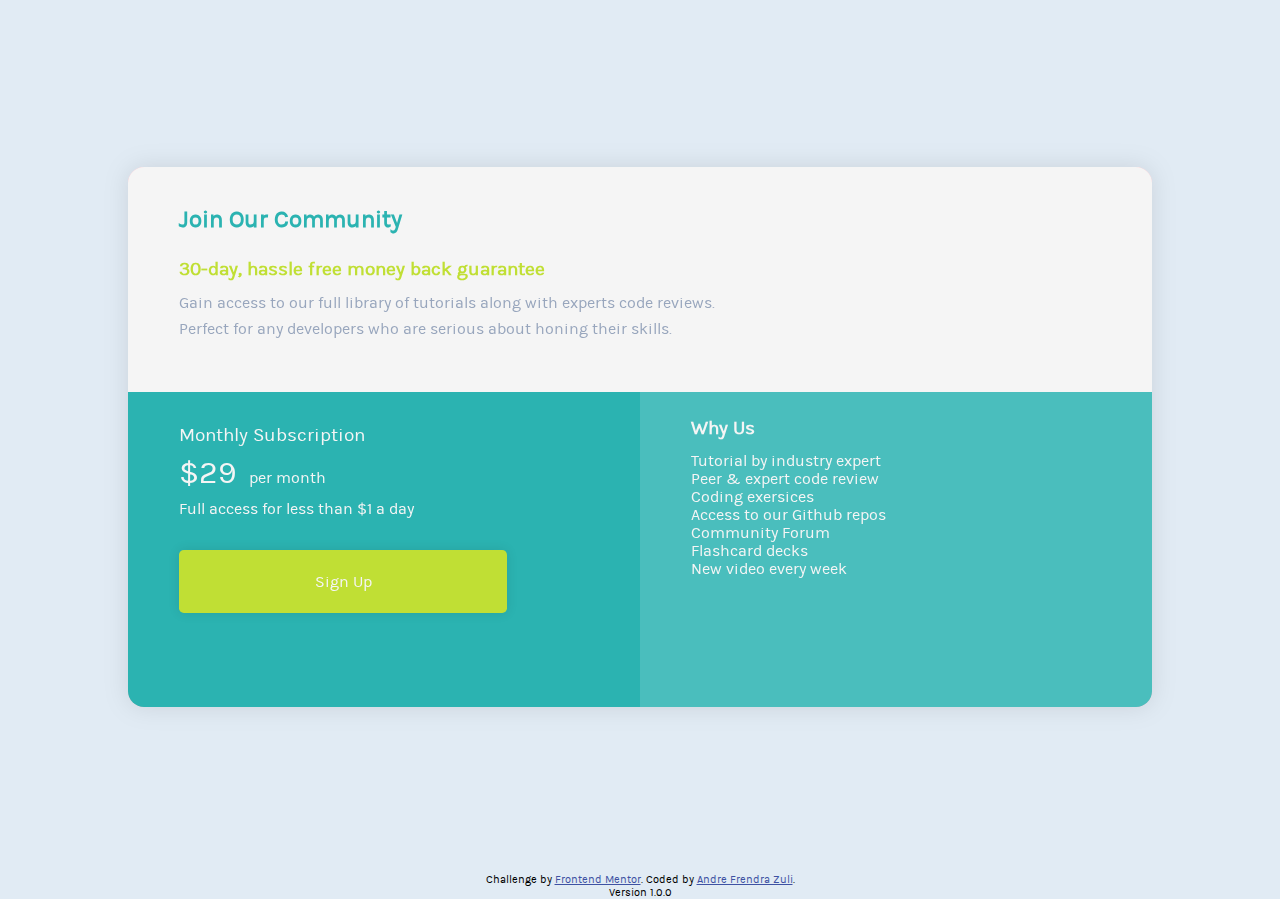
<file: index.html>
<!DOCTYPE html>
<html lang="en">
<head>
  <meta charset="UTF-8">
  <meta name="viewport" content="width=device-width, initial-scale=1.0"> <!-- displays site properly based on user's device -->

  <link rel="icon" type="image/png" sizes="32x32" href="./images/favicon-32x32.png">
  
  <title>Andre Frendra Zuli | Single Price Grid Component</title>
  <link rel="stylesheet" href="./CSS/style.css">

</head>

<body>
  
  <main>

    <div class="container">
      <div class="opening">
        <h2 class="join">Join Our Community</h2>
        <h3 class="days">30-day, hassle free money back guarantee</h3>
        <p>Gain access to our full library of tutorials along with experts code reviews.</p>
        <p>Perfect for any developers who are serious about honing their skills.</p>
      </div>
      <div class="horizontal-container">
        <div class="price">
          <h3>Monthly Subscription</h3>
          <p><span>$29</span> per month</p>
          <p>Full access for less than $1 a day</p>
          <a href=""><button type="button">Sign Up</button></a>
        </div>
        <div class="whyus">
          <h3> Why Us</h3>
          <ul>
            <li>Tutorial by industry expert</li>
            <li>Peer & expert code review</li>
            <li>Coding exersices</li>
            <li>Access to our Github repos</li>
            <li>Community Forum</li>
            <li>Flashcard decks</li>
            <li>New video every week</li>
        </ul>
        </div>
      </div>
    </div>
    
  </main>



  <footer>
    <p class="attribution">
      Challenge by <a href="https://www.frontendmentor.io?ref=challenge" target="_blank">Frontend Mentor</a>. 
      Coded by <a href="#">Andre Frendra Zuli</a>.
      <br>
      Version 1.0.0
    </p>
  </footer>
</body>
</html>
</file>
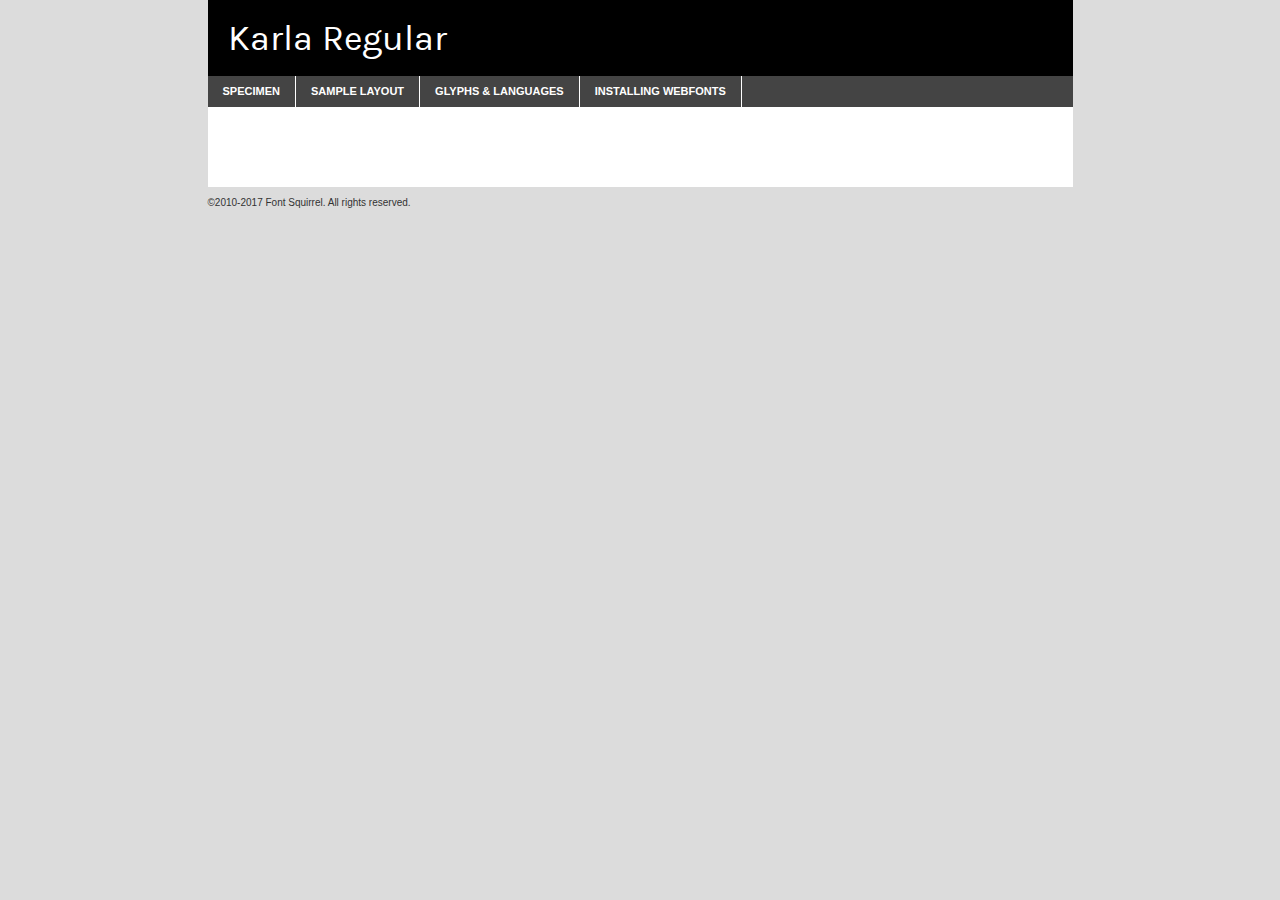
<file: font/karla-variablefont_wght-demo.html>
<!DOCTYPE html PUBLIC "-//W3C//DTD XHTML 1.0 Transitional//EN"
	"http://www.w3.org/TR/xhtml1/DTD/xhtml1-transitional.dtd">

<html xmlns="http://www.w3.org/1999/xhtml" xml:lang="en" lang="en">
<head>
	<meta http-equiv="Content-Type" content="text/html; charset=utf-8" />
	<script src="http://ajax.googleapis.com/ajax/libs/jquery/1.7.2/jquery.min.js" type="text/javascript" charset="utf-8"></script>
	<script type="text/javascript">
	(function($){$.fn.easyTabs=function(option){var param=jQuery.extend({fadeSpeed:"fast",defaultContent:1,activeClass:'active'},option);$(this).each(function(){var thisId="#"+this.id;if(param.defaultContent==''){param.defaultContent=1;}
	if(typeof param.defaultContent=="number")
	{var defaultTab=$(thisId+" .tabs li:eq("+(param.defaultContent-1)+") a").attr('href').substr(1);}else{var defaultTab=param.defaultContent;}
	$(thisId+" .tabs li a").each(function(){var tabToHide=$(this).attr('href').substr(1);$("#"+tabToHide).addClass('easytabs-tab-content');});hideAll();changeContent(defaultTab);function hideAll(){$(thisId+" .easytabs-tab-content").hide();}
	function changeContent(tabId){hideAll();$(thisId+" .tabs li").removeClass(param.activeClass);$(thisId+" .tabs li a[href=#"+tabId+"]").closest('li').addClass(param.activeClass);if(param.fadeSpeed!="none")
	{$(thisId+" #"+tabId).fadeIn(param.fadeSpeed);}else{$(thisId+" #"+tabId).show();}}
	$(thisId+" .tabs li").click(function(){var tabId=$(this).find('a').attr('href').substr(1);changeContent(tabId);return false;});});}})(jQuery);
	</script>
	<link rel="stylesheet" href="specimen_files/specimen_stylesheet.css" type="text/css" charset="utf-8" />
	<link rel="stylesheet" href="stylesheet.css" type="text/css" charset="utf-8" />

	<style type="text/css">
					body{
				font-family: 'karlaregular';
							}
		</style>

	<title>Karla Regular Specimen</title>
	
	
	<script type="text/javascript" charset="utf-8">
		$(document).ready(function() {
			$('#container').easyTabs({defaultContent:1});
		});
	</script>
</head>

<body>
<div id="container">
	<div id="header">
		Karla Regular	</div>
	<ul class="tabs">
		<li><a href="#specimen">Specimen</a></li>
		<li><a href="#layout">Sample Layout</a></li>
				<li><a href="#glyphs">Glyphs &amp; Languages</a></li>
		<li><a href="#installing">Installing Webfonts</a></li>
		
	</ul>
	
	<div id="main_content">

		
			<div id="specimen">
		
				<div class="section">
					<div class="grid12 firstcol">
						<div class="huge">AaBb</div>
					</div>
				</div>
		
				<div class="section">
					<div class="glyph_range">A&#x200B;B&#x200b;C&#x200b;D&#x200b;E&#x200b;F&#x200b;G&#x200b;H&#x200b;I&#x200b;J&#x200b;K&#x200b;L&#x200b;M&#x200b;N&#x200b;O&#x200b;P&#x200b;Q&#x200b;R&#x200b;S&#x200b;T&#x200b;U&#x200b;V&#x200b;W&#x200b;X&#x200b;Y&#x200b;Z&#x200b;a&#x200b;b&#x200b;c&#x200b;d&#x200b;e&#x200b;f&#x200b;g&#x200b;h&#x200b;i&#x200b;j&#x200b;k&#x200b;l&#x200b;m&#x200b;n&#x200b;o&#x200b;p&#x200b;q&#x200b;r&#x200b;s&#x200b;t&#x200b;u&#x200b;v&#x200b;w&#x200b;x&#x200b;y&#x200b;z&#x200b;1&#x200b;2&#x200b;3&#x200b;4&#x200b;5&#x200b;6&#x200b;7&#x200b;8&#x200b;9&#x200b;0&#x200b;&amp;&#x200b;.&#x200b;,&#x200b;?&#x200b;!&#x200b;&#64;&#x200b;(&#x200b;)&#x200b;#&#x200b;$&#x200b;%&#x200b;*&#x200b;+&#x200b;-&#x200b;=&#x200b;:&#x200b;;</div>
				</div>
				<div class="section">
					<div class="grid12 firstcol">
						<table class="sample_table">
							<tr><td>10</td><td class="size10">abcdefghijklmnopqrstuvwxyzABCDEFGHIJKLMNOPQRSTUVWXYZ0123456789abcdefghijklmnopqrstuvwxyzABCDEFGHIJKLMNOPQRSTUVWXYZ0123456789abcdefghijklmnopqrstuvwxyzABCDEFGHIJKLMNOPQRSTUVWXYZ</td></tr>
							<tr><td>11</td><td class="size11">abcdefghijklmnopqrstuvwxyzABCDEFGHIJKLMNOPQRSTUVWXYZ0123456789abcdefghijklmnopqrstuvwxyzABCDEFGHIJKLMNOPQRSTUVWXYZ0123456789abcdefghijklmnopqrstuvwxyzABCDEFGHIJKLMNOPQRSTUVWXYZ</td></tr>
							<tr><td>12</td><td class="size12">abcdefghijklmnopqrstuvwxyzABCDEFGHIJKLMNOPQRSTUVWXYZ0123456789abcdefghijklmnopqrstuvwxyzABCDEFGHIJKLMNOPQRSTUVWXYZ0123456789abcdefghijklmnopqrstuvwxyzABCDEFGHIJKLMNOPQRSTUVWXYZ</td></tr>
							<tr><td>13</td><td class="size13">abcdefghijklmnopqrstuvwxyzABCDEFGHIJKLMNOPQRSTUVWXYZ0123456789abcdefghijklmnopqrstuvwxyzABCDEFGHIJKLMNOPQRSTUVWXYZ0123456789abcdefghijklmnopqrstuvwxyzABCDEFGHIJKLMNOPQRSTUVWXYZ</td></tr>
							<tr><td>14</td><td class="size14">abcdefghijklmnopqrstuvwxyzABCDEFGHIJKLMNOPQRSTUVWXYZ0123456789abcdefghijklmnopqrstuvwxyzABCDEFGHIJKLMNOPQRSTUVWXYZ0123456789abcdefghijklmnopqrstuvwxyzABCDEFGHIJKLMNOPQRSTUVWXYZ</td></tr>
							<tr><td>16</td><td class="size16">abcdefghijklmnopqrstuvwxyzABCDEFGHIJKLMNOPQRSTUVWXYZ0123456789abcdefghijklmnopqrstuvwxyzABCDEFGHIJKLMNOPQRSTUVWXYZ</td></tr>
							<tr><td>18</td><td class="size18">abcdefghijklmnopqrstuvwxyzABCDEFGHIJKLMNOPQRSTUVWXYZ0123456789abcdefghijklmnopqrstuvwxyzABCDEFGHIJKLMNOPQRSTUVWXYZ</td></tr>
							<tr><td>20</td><td class="size20">abcdefghijklmnopqrstuvwxyzABCDEFGHIJKLMNOPQRSTUVWXYZ0123456789abcdefghijklmnopqrstuvwxyzABCDEFGHIJKLMNOPQRSTUVWXYZ</td></tr>
							<tr><td>24</td><td class="size24">abcdefghijklmnopqrstuvwxyzABCDEFGHIJKLMNOPQRSTUVWXYZ0123456789abcdefghijklmnopqrstuvwxyzABCDEFGHIJKLMNOPQRSTUVWXYZ</td></tr>
							<tr><td>30</td><td class="size30">abcdefghijklmnopqrstuvwxyzABCDEFGHIJKLMNOPQRSTUVWXYZ0123456789abcdefghijklmnopqrstuvwxyzABCDEFGHIJKLMNOPQRSTUVWXYZ</td></tr>
							<tr><td>36</td><td class="size36">abcdefghijklmnopqrstuvwxyzABCDEFGHIJKLMNOPQRSTUVWXYZ0123456789abcdefghijklmnopqrstuvwxyzABCDEFGHIJKLMNOPQRSTUVWXYZ</td></tr>
							<tr><td>48</td><td class="size48">abcdefghijklmnopqrstuvwxyzABCDEFGHIJKLMNOPQRSTUVWXYZ0123456789abcdefghijklmnopqrstuvwxyzABCDEFGHIJKLMNOPQRSTUVWXYZ</td></tr>
							<tr><td>60</td><td class="size60">abcdefghijklmnopqrstuvwxyzABCDEFGHIJKLMNOPQRSTUVWXYZ0123456789abcdefghijklmnopqrstuvwxyzABCDEFGHIJKLMNOPQRSTUVWXYZ</td></tr>
							<tr><td>72</td><td class="size72">abcdefghijklmnopqrstuvwxyzABCDEFGHIJKLMNOPQRSTUVWXYZ0123456789abcdefghijklmnopqrstuvwxyzABCDEFGHIJKLMNOPQRSTUVWXYZ</td></tr>
							<tr><td>90</td><td class="size90">abcdefghijklmnopqrstuvwxyzABCDEFGHIJKLMNOPQRSTUVWXYZ0123456789abcdefghijklmnopqrstuvwxyzABCDEFGHIJKLMNOPQRSTUVWXYZ</td></tr>
						</table>
				
					</div>
			
				</div>
		
		
		
								<div class="section" id="bodycomparison">


										<div id="xheight">
				<div class="fontbody">&#x25FC;&#x25FC;&#x25FC;&#x25FC;&#x25FC;&#x25FC;&#x25FC;&#x25FC;&#x25FC;&#x25FC;&#x25FC;&#x25FC;&#x25FC;&#x25FC;&#x25FC;&#x25FC;&#x25FC;&#x25FC;&#x25FC;&#x25FC;&#x25FC;&#x25FC;&#x25FC;&#x25FC;&#x25FC;&#x25FC;&#x25FC;&#x25FC;&#x25FC;&#x25FC;&#x25FC;&#x25FC;&#x25FC;&#x25FC;&#x25FC;&#x25FC;&#x25FC;&#x25FC;&#x25FC;&#x25FC;&#x25FC;&#x25FC;&#x25FC;&#x25FC;&#x25FC;&#x25FC;&#x25FC;&#x25FC;&#x25FC;&#x25FC;&#x25FC;&#x25FC;&#x25FC;&#x25FC;&#x25FC;&#x25FC;&#x25FC;&#x25FC;&#x25FC;&#x25FC;&#x25FC;&#x25FC;&#x25FC;&#x25FC;&#x25FC;&#x25FC;&#x25FC;&#x25FC;&#x25FC;&#x25FC;&#x25FC;&#x25FC;&#x25FC;&#x25FC;&#x25FC;&#x25FC;&#x25FC;&#x25FC;&#x25FC;&#x25FC;&#x25FC;&#x25FC;&#x25FC;&#x25FC;&#x25FC;&#x25FC;&#x25FC;&#x25FC;&#x25FC;&#x25FC;&#x25FC;&#x25FC;&#x25FC;&#x25FC;&#x25FC;&#x25FC;&#x25FC;&#x25FC;&#x25FC;body</div><div class="arialbody">body</div><div class="verdanabody">body</div><div class="georgiabody">body</div></div>
										<div class="fontbody" style="z-index:1">
											body<span>Karla Regular</span>
										</div>
										<div class="arialbody" style="z-index:1">
											body<span>Arial</span>
										</div>
										<div class="verdanabody" style="z-index:1">
											body<span>Verdana</span>
										</div>
										<div class="georgiabody" style="z-index:1">
											body<span>Georgia</span>
										</div>



								</div>
		
		
				<div class="section psample psample_row1" id="">
					
					<div class="grid2 firstcol">
						<p class="size10"><span>10.</span>Aenean lacinia bibendum nulla sed consectetur. Fusce dapibus, tellus ac cursus commodo, tortor mauris condimentum nibh, ut fermentum massa justo sit amet risus. Nullam id dolor id nibh ultricies vehicula ut id elit. Cum sociis natoque penatibus et magnis dis parturient montes, nascetur ridiculus mus. Nulla vitae elit libero, a pharetra augue.</p>
			
					</div>
					<div class="grid3">
						<p class="size11"><span>11.</span>Aenean lacinia bibendum nulla sed consectetur. Fusce dapibus, tellus ac cursus commodo, tortor mauris condimentum nibh, ut fermentum massa justo sit amet risus. Nullam id dolor id nibh ultricies vehicula ut id elit. Cum sociis natoque penatibus et magnis dis parturient montes, nascetur ridiculus mus. Nulla vitae elit libero, a pharetra augue.</p>
			
					</div>
					<div class="grid3">
						<p class="size12"><span>12.</span>Aenean lacinia bibendum nulla sed consectetur. Fusce dapibus, tellus ac cursus commodo, tortor mauris condimentum nibh, ut fermentum massa justo sit amet risus. Nullam id dolor id nibh ultricies vehicula ut id elit. Cum sociis natoque penatibus et magnis dis parturient montes, nascetur ridiculus mus. Nulla vitae elit libero, a pharetra augue.</p>
			
					</div>
					<div class="grid4">
						<p class="size13"><span>13.</span>Aenean lacinia bibendum nulla sed consectetur. Fusce dapibus, tellus ac cursus commodo, tortor mauris condimentum nibh, ut fermentum massa justo sit amet risus. Nullam id dolor id nibh ultricies vehicula ut id elit. Cum sociis natoque penatibus et magnis dis parturient montes, nascetur ridiculus mus. Nulla vitae elit libero, a pharetra augue.</p>
			
					</div>
					<div class="white_blend"></div>
					
				</div>
				<div class="section psample psample_row2" id="">
					<div class="grid3 firstcol">
						<p class="size14"><span>14.</span>Aenean lacinia bibendum nulla sed consectetur. Fusce dapibus, tellus ac cursus commodo, tortor mauris condimentum nibh, ut fermentum massa justo sit amet risus. Nullam id dolor id nibh ultricies vehicula ut id elit. Cum sociis natoque penatibus et magnis dis parturient montes, nascetur ridiculus mus. Nulla vitae elit libero, a pharetra augue.</p>
			
					</div>
					<div class="grid4">
						<p class="size16"><span>16.</span>Aenean lacinia bibendum nulla sed consectetur. Fusce dapibus, tellus ac cursus commodo, tortor mauris condimentum nibh, ut fermentum massa justo sit amet risus. Nullam id dolor id nibh ultricies vehicula ut id elit. Cum sociis natoque penatibus et magnis dis parturient montes, nascetur ridiculus mus. Nulla vitae elit libero, a pharetra augue.</p>
			
					</div>
					<div class="grid5">
						<p class="size18"><span>18.</span>Aenean lacinia bibendum nulla sed consectetur. Fusce dapibus, tellus ac cursus commodo, tortor mauris condimentum nibh, ut fermentum massa justo sit amet risus. Nullam id dolor id nibh ultricies vehicula ut id elit. Cum sociis natoque penatibus et magnis dis parturient montes, nascetur ridiculus mus. Nulla vitae elit libero, a pharetra augue.</p>
			
					</div>

					<div class="white_blend"></div>

				</div>
				
				<div class="section psample psample_row3" id="">
					<div class="grid5 firstcol">
						<p class="size20"><span>20.</span>Aenean lacinia bibendum nulla sed consectetur. Fusce dapibus, tellus ac cursus commodo, tortor mauris condimentum nibh, ut fermentum massa justo sit amet risus. Nullam id dolor id nibh ultricies vehicula ut id elit. Cum sociis natoque penatibus et magnis dis parturient montes, nascetur ridiculus mus. Nulla vitae elit libero, a pharetra augue.</p>
					</div>
					<div class="grid7">
						<p class="size24"><span>24.</span>Aenean lacinia bibendum nulla sed consectetur. Fusce dapibus, tellus ac cursus commodo, tortor mauris condimentum nibh, ut fermentum massa justo sit amet risus. Nullam id dolor id nibh ultricies vehicula ut id elit. Cum sociis natoque penatibus et magnis dis parturient montes, nascetur ridiculus mus. Nulla vitae elit libero, a pharetra augue.</p>
					</div>
					
					<div class="white_blend"></div>
					
				</div>
				
				<div class="section psample psample_row4" id="">
					<div class="grid12 firstcol">
						<p class="size30"><span>30.</span>Aenean lacinia bibendum nulla sed consectetur. Fusce dapibus, tellus ac cursus commodo, tortor mauris condimentum nibh, ut fermentum massa justo sit amet risus. Nullam id dolor id nibh ultricies vehicula ut id elit. Cum sociis natoque penatibus et magnis dis parturient montes, nascetur ridiculus mus. Nulla vitae elit libero, a pharetra augue.</p>
					</div>
					<div class="white_blend"></div>
					
				</div>
				
				
				
				<div class="section psample psample_row1 fullreverse">
					<div class="grid2 firstcol">
						<p class="size10"><span>10.</span>Aenean lacinia bibendum nulla sed consectetur. Fusce dapibus, tellus ac cursus commodo, tortor mauris condimentum nibh, ut fermentum massa justo sit amet risus. Nullam id dolor id nibh ultricies vehicula ut id elit. Cum sociis natoque penatibus et magnis dis parturient montes, nascetur ridiculus mus. Nulla vitae elit libero, a pharetra augue.</p>
			
					</div>
					<div class="grid3">
						<p class="size11"><span>11.</span>Aenean lacinia bibendum nulla sed consectetur. Fusce dapibus, tellus ac cursus commodo, tortor mauris condimentum nibh, ut fermentum massa justo sit amet risus. Nullam id dolor id nibh ultricies vehicula ut id elit. Cum sociis natoque penatibus et magnis dis parturient montes, nascetur ridiculus mus. Nulla vitae elit libero, a pharetra augue.</p>
			
					</div>
					<div class="grid3">
						<p class="size12"><span>12.</span>Aenean lacinia bibendum nulla sed consectetur. Fusce dapibus, tellus ac cursus commodo, tortor mauris condimentum nibh, ut fermentum massa justo sit amet risus. Nullam id dolor id nibh ultricies vehicula ut id elit. Cum sociis natoque penatibus et magnis dis parturient montes, nascetur ridiculus mus. Nulla vitae elit libero, a pharetra augue.</p>
			
					</div>
					<div class="grid4">
						<p class="size13"><span>13.</span>Aenean lacinia bibendum nulla sed consectetur. Fusce dapibus, tellus ac cursus commodo, tortor mauris condimentum nibh, ut fermentum massa justo sit amet risus. Nullam id dolor id nibh ultricies vehicula ut id elit. Cum sociis natoque penatibus et magnis dis parturient montes, nascetur ridiculus mus. Nulla vitae elit libero, a pharetra augue.</p>
			
					</div>
					<div class="black_blend"></div>
					
				</div>
				
				<div class="section psample psample_row2 fullreverse">
					<div class="grid3 firstcol">
						<p class="size14"><span>14.</span>Aenean lacinia bibendum nulla sed consectetur. Fusce dapibus, tellus ac cursus commodo, tortor mauris condimentum nibh, ut fermentum massa justo sit amet risus. Nullam id dolor id nibh ultricies vehicula ut id elit. Cum sociis natoque penatibus et magnis dis parturient montes, nascetur ridiculus mus. Nulla vitae elit libero, a pharetra augue.</p>
			
					</div>
					<div class="grid4">
						<p class="size16"><span>16.</span>Aenean lacinia bibendum nulla sed consectetur. Fusce dapibus, tellus ac cursus commodo, tortor mauris condimentum nibh, ut fermentum massa justo sit amet risus. Nullam id dolor id nibh ultricies vehicula ut id elit. Cum sociis natoque penatibus et magnis dis parturient montes, nascetur ridiculus mus. Nulla vitae elit libero, a pharetra augue.</p>
			
					</div>
					<div class="grid5">
						<p class="size18"><span>18.</span>Aenean lacinia bibendum nulla sed consectetur. Fusce dapibus, tellus ac cursus commodo, tortor mauris condimentum nibh, ut fermentum massa justo sit amet risus. Nullam id dolor id nibh ultricies vehicula ut id elit. Cum sociis natoque penatibus et magnis dis parturient montes, nascetur ridiculus mus. Nulla vitae elit libero, a pharetra augue.</p>
			
					</div>
					<div class="black_blend"></div>

				</div>
				
				<div class="section psample fullreverse psample_row3" id="">
					<div class="grid5 firstcol">
						<p class="size20"><span>20.</span>Aenean lacinia bibendum nulla sed consectetur. Fusce dapibus, tellus ac cursus commodo, tortor mauris condimentum nibh, ut fermentum massa justo sit amet risus. Nullam id dolor id nibh ultricies vehicula ut id elit. Cum sociis natoque penatibus et magnis dis parturient montes, nascetur ridiculus mus. Nulla vitae elit libero, a pharetra augue.</p>
					</div>
					<div class="grid7">
						<p class="size24"><span>24.</span>Aenean lacinia bibendum nulla sed consectetur. Fusce dapibus, tellus ac cursus commodo, tortor mauris condimentum nibh, ut fermentum massa justo sit amet risus. Nullam id dolor id nibh ultricies vehicula ut id elit. Cum sociis natoque penatibus et magnis dis parturient montes, nascetur ridiculus mus. Nulla vitae elit libero, a pharetra augue.</p>
					</div>
					
					<div class="black_blend"></div>
					
				</div>
				
				<div class="section psample fullreverse psample_row4" id="" style="border-bottom: 20px #000 solid;">
					<div class="grid12 firstcol">
						<p class="size30"><span>30.</span>Aenean lacinia bibendum nulla sed consectetur. Fusce dapibus, tellus ac cursus commodo, tortor mauris condimentum nibh, ut fermentum massa justo sit amet risus. Nullam id dolor id nibh ultricies vehicula ut id elit. Cum sociis natoque penatibus et magnis dis parturient montes, nascetur ridiculus mus. Nulla vitae elit libero, a pharetra augue.</p>
					</div>
					<div class="black_blend"></div>
					
				</div>
				
				
				
				
			</div>
			
			<div id="layout">
				
				<div class="section">
					
					<div class="grid12 firstcol">
						<h1>Lorem Ipsum Dolor</h1>
						<h2>Etiam porta sem malesuada magna mollis euismod</h2>
						
						<p class="byline">By <a href="#link">Aenean Lacinia</a></p>
					</div>
				</div>
				<div class="section">
					<div class="grid8 firstcol">
						<p class="large">Donec sed odio dui. Morbi leo risus, porta ac consectetur ac, vestibulum at eros. Fusce dapibus, tellus ac cursus commodo, tortor mauris condimentum nibh, ut fermentum massa justo sit amet risus. </p>

						
						<h3>Pellentesque ornare sem</h3>

						<p>Maecenas sed diam eget risus varius blandit sit amet non magna. Maecenas faucibus mollis interdum. Donec ullamcorper nulla non metus auctor fringilla. Nullam id dolor id nibh ultricies vehicula ut id elit. Nullam id dolor id nibh ultricies vehicula ut id elit. </p>

						<p>Aenean eu leo quam. Pellentesque ornare sem lacinia quam venenatis vestibulum. Lorem ipsum dolor sit amet, consectetur adipiscing elit. Cum sociis natoque penatibus et magnis dis parturient montes, nascetur ridiculus mus. </p>

						<p>Nulla vitae elit libero, a pharetra augue. Praesent commodo cursus magna, vel scelerisque nisl consectetur et. Aenean lacinia bibendum nulla sed consectetur. </p>

						<p>Nullam quis risus eget urna mollis ornare vel eu leo. Nullam quis risus eget urna mollis ornare vel eu leo. Maecenas sed diam eget risus varius blandit sit amet non magna. Donec ullamcorper nulla non metus auctor fringilla. </p>

						<h3>Cras mattis consectetur</h3>

						<p>Aenean eu leo quam. Pellentesque ornare sem lacinia quam venenatis vestibulum. Aenean lacinia bibendum nulla sed consectetur. Integer posuere erat a ante venenatis dapibus posuere velit aliquet. Cras mattis consectetur purus sit amet fermentum. </p>

						<p>Nullam id dolor id nibh ultricies vehicula ut id elit. Nullam quis risus eget urna mollis ornare vel eu leo. Cras mattis consectetur purus sit amet fermentum.</p>
					</div>
					
					<div class="grid4 sidebar">
						
						<div class="box reverse">
							<p class="last">Nullam quis risus eget urna mollis ornare vel eu leo. Donec ullamcorper nulla non metus auctor fringilla. Cras mattis consectetur purus sit amet fermentum. Sed posuere consectetur est at lobortis. Lorem ipsum dolor sit amet, consectetur adipiscing elit. </p>
						</div>
						
						<p class="caption">Maecenas sed diam eget risus varius.</p>

						<p>Vestibulum id ligula porta felis euismod semper. Integer posuere erat a ante venenatis dapibus posuere velit aliquet. Vestibulum id ligula porta felis euismod semper. Sed posuere consectetur est at lobortis. Maecenas sed diam eget risus varius blandit sit amet non magna. Fusce dapibus, tellus ac cursus commodo, tortor mauris condimentum nibh, ut fermentum massa justo sit amet risus. </p>

					

						<p>Duis mollis, est non commodo luctus, nisi erat porttitor ligula, eget lacinia odio sem nec elit. Aenean lacinia bibendum nulla sed consectetur. Vivamus sagittis lacus vel augue laoreet rutrum faucibus dolor auctor. Aenean lacinia bibendum nulla sed consectetur. Nullam quis risus eget urna mollis ornare vel eu leo. </p>

						<p>Praesent commodo cursus magna, vel scelerisque nisl consectetur et. Donec ullamcorper nulla non metus auctor fringilla. Maecenas faucibus mollis interdum. Fusce dapibus, tellus ac cursus commodo, tortor mauris condimentum nibh, ut fermentum massa justo sit amet risus. </p>

					</div>
				</div>
				
			</div>


			



		<div id="glyphs">
			<div class="section">
				<div class="grid12 firstcol">
			
				<h1>Language Support</h1>
				<p>The subset of Karla Regular in this kit supports the following languages:<br />
			
					Albanian, Basque, Breton, Chamorro, Danish, Dutch, English, Faroese, Finnish, French, Frisian, Galician, German, Icelandic, Italian, Malagasy, Norwegian, Portuguese, Spanish, Alsatian, Aragonese, Arapaho, Arrernte, Asturian, Aymara, Bislama, Cebuano, Corsican, Fijian, French_creole, Genoese, Gilbertese, Greenlandic, Haitian_creole, Hiligaynon, Hmong, Hopi, Ibanag, Iloko_ilokano, Indonesian, Interglossa_glosa, Interlingua, Irish_gaelic, Jerriais, Lojban, Lombard, Luxembourgeois, Manx, Mohawk, Norfolk_pitcairnese, Occitan, Oromo, Pangasinan, Papiamento, Piedmontese, Potawatomi, Rhaeto-romance, Romansh, Rotokas, Sami_lule, Samoan, Sardinian, Scots_gaelic, Seychelles_creole, Shona, Sicilian, Somali, Southern_ndebele, Swahili, Swati_swazi, Tagalog_filipino_pilipino, Tetum, Tok_pisin, Uyghur_latinized, Volapuk, Walloon, Warlpiri, Xhosa, Yapese, Zulu, Latinbasic, Ubasic, Demo				</p>
				<h1>Glyph Chart</h1>
				<p>The subset of Karla Regular in this kit includes all the glyphs listed below. Unicode entities are included above each glyph to help you insert individual characters into your layout.</p>
				<div id="glyph_chart">
			
																				 <div><p>&amp;#13;</p>&#13;</div>
																				 <div><p>&amp;#32;</p>&#32;</div>
																				 <div><p>&amp;#33;</p>&#33;</div>
																				 <div><p>&amp;#34;</p>&#34;</div>
																				 <div><p>&amp;#35;</p>&#35;</div>
																				 <div><p>&amp;#36;</p>&#36;</div>
																				 <div><p>&amp;#37;</p>&#37;</div>
																				 <div><p>&amp;#38;</p>&#38;</div>
																				 <div><p>&amp;#39;</p>&#39;</div>
																				 <div><p>&amp;#40;</p>&#40;</div>
																				 <div><p>&amp;#41;</p>&#41;</div>
																				 <div><p>&amp;#42;</p>&#42;</div>
																				 <div><p>&amp;#43;</p>&#43;</div>
																				 <div><p>&amp;#44;</p>&#44;</div>
																				 <div><p>&amp;#45;</p>&#45;</div>
																				 <div><p>&amp;#46;</p>&#46;</div>
																				 <div><p>&amp;#47;</p>&#47;</div>
																				 <div><p>&amp;#48;</p>&#48;</div>
																				 <div><p>&amp;#49;</p>&#49;</div>
																				 <div><p>&amp;#50;</p>&#50;</div>
																				 <div><p>&amp;#51;</p>&#51;</div>
																				 <div><p>&amp;#52;</p>&#52;</div>
																				 <div><p>&amp;#53;</p>&#53;</div>
																				 <div><p>&amp;#54;</p>&#54;</div>
																				 <div><p>&amp;#55;</p>&#55;</div>
																				 <div><p>&amp;#56;</p>&#56;</div>
																				 <div><p>&amp;#57;</p>&#57;</div>
																				 <div><p>&amp;#58;</p>&#58;</div>
																				 <div><p>&amp;#59;</p>&#59;</div>
																				 <div><p>&amp;#60;</p>&#60;</div>
																				 <div><p>&amp;#61;</p>&#61;</div>
																				 <div><p>&amp;#62;</p>&#62;</div>
																				 <div><p>&amp;#63;</p>&#63;</div>
																				 <div><p>&amp;#64;</p>&#64;</div>
																				 <div><p>&amp;#65;</p>&#65;</div>
																				 <div><p>&amp;#66;</p>&#66;</div>
																				 <div><p>&amp;#67;</p>&#67;</div>
																				 <div><p>&amp;#68;</p>&#68;</div>
																				 <div><p>&amp;#69;</p>&#69;</div>
																				 <div><p>&amp;#70;</p>&#70;</div>
																				 <div><p>&amp;#71;</p>&#71;</div>
																				 <div><p>&amp;#72;</p>&#72;</div>
																				 <div><p>&amp;#73;</p>&#73;</div>
																				 <div><p>&amp;#74;</p>&#74;</div>
																				 <div><p>&amp;#75;</p>&#75;</div>
																				 <div><p>&amp;#76;</p>&#76;</div>
																				 <div><p>&amp;#77;</p>&#77;</div>
																				 <div><p>&amp;#78;</p>&#78;</div>
																				 <div><p>&amp;#79;</p>&#79;</div>
																				 <div><p>&amp;#80;</p>&#80;</div>
																				 <div><p>&amp;#81;</p>&#81;</div>
																				 <div><p>&amp;#82;</p>&#82;</div>
																				 <div><p>&amp;#83;</p>&#83;</div>
																				 <div><p>&amp;#84;</p>&#84;</div>
																				 <div><p>&amp;#85;</p>&#85;</div>
																				 <div><p>&amp;#86;</p>&#86;</div>
																				 <div><p>&amp;#87;</p>&#87;</div>
																				 <div><p>&amp;#88;</p>&#88;</div>
																				 <div><p>&amp;#89;</p>&#89;</div>
																				 <div><p>&amp;#90;</p>&#90;</div>
																				 <div><p>&amp;#91;</p>&#91;</div>
																				 <div><p>&amp;#92;</p>&#92;</div>
																				 <div><p>&amp;#93;</p>&#93;</div>
																				 <div><p>&amp;#94;</p>&#94;</div>
																				 <div><p>&amp;#95;</p>&#95;</div>
																				 <div><p>&amp;#96;</p>&#96;</div>
																				 <div><p>&amp;#97;</p>&#97;</div>
																				 <div><p>&amp;#98;</p>&#98;</div>
																				 <div><p>&amp;#99;</p>&#99;</div>
																				 <div><p>&amp;#100;</p>&#100;</div>
																				 <div><p>&amp;#101;</p>&#101;</div>
																				 <div><p>&amp;#102;</p>&#102;</div>
																				 <div><p>&amp;#103;</p>&#103;</div>
																				 <div><p>&amp;#104;</p>&#104;</div>
																				 <div><p>&amp;#105;</p>&#105;</div>
																				 <div><p>&amp;#106;</p>&#106;</div>
																				 <div><p>&amp;#107;</p>&#107;</div>
																				 <div><p>&amp;#108;</p>&#108;</div>
																				 <div><p>&amp;#109;</p>&#109;</div>
																				 <div><p>&amp;#110;</p>&#110;</div>
																				 <div><p>&amp;#111;</p>&#111;</div>
																				 <div><p>&amp;#112;</p>&#112;</div>
																				 <div><p>&amp;#113;</p>&#113;</div>
																				 <div><p>&amp;#114;</p>&#114;</div>
																				 <div><p>&amp;#115;</p>&#115;</div>
																				 <div><p>&amp;#116;</p>&#116;</div>
																				 <div><p>&amp;#117;</p>&#117;</div>
																				 <div><p>&amp;#118;</p>&#118;</div>
																				 <div><p>&amp;#119;</p>&#119;</div>
																				 <div><p>&amp;#120;</p>&#120;</div>
																				 <div><p>&amp;#121;</p>&#121;</div>
																				 <div><p>&amp;#122;</p>&#122;</div>
																				 <div><p>&amp;#123;</p>&#123;</div>
																				 <div><p>&amp;#124;</p>&#124;</div>
																				 <div><p>&amp;#125;</p>&#125;</div>
																				 <div><p>&amp;#126;</p>&#126;</div>
																				 <div><p>&amp;#160;</p>&#160;</div>
																				 <div><p>&amp;#161;</p>&#161;</div>
																				 <div><p>&amp;#162;</p>&#162;</div>
																				 <div><p>&amp;#163;</p>&#163;</div>
																				 <div><p>&amp;#164;</p>&#164;</div>
																				 <div><p>&amp;#165;</p>&#165;</div>
																				 <div><p>&amp;#166;</p>&#166;</div>
																				 <div><p>&amp;#167;</p>&#167;</div>
																				 <div><p>&amp;#168;</p>&#168;</div>
																				 <div><p>&amp;#169;</p>&#169;</div>
																				 <div><p>&amp;#170;</p>&#170;</div>
																				 <div><p>&amp;#171;</p>&#171;</div>
																				 <div><p>&amp;#172;</p>&#172;</div>
																				 <div><p>&amp;#173;</p>&#173;</div>
																				 <div><p>&amp;#174;</p>&#174;</div>
																				 <div><p>&amp;#175;</p>&#175;</div>
																				 <div><p>&amp;#176;</p>&#176;</div>
																				 <div><p>&amp;#177;</p>&#177;</div>
																				 <div><p>&amp;#178;</p>&#178;</div>
																				 <div><p>&amp;#179;</p>&#179;</div>
																				 <div><p>&amp;#180;</p>&#180;</div>
																				 <div><p>&amp;#181;</p>&#181;</div>
																				 <div><p>&amp;#182;</p>&#182;</div>
																				 <div><p>&amp;#183;</p>&#183;</div>
																				 <div><p>&amp;#184;</p>&#184;</div>
																				 <div><p>&amp;#185;</p>&#185;</div>
																				 <div><p>&amp;#186;</p>&#186;</div>
																				 <div><p>&amp;#187;</p>&#187;</div>
																				 <div><p>&amp;#188;</p>&#188;</div>
																				 <div><p>&amp;#189;</p>&#189;</div>
																				 <div><p>&amp;#190;</p>&#190;</div>
																				 <div><p>&amp;#191;</p>&#191;</div>
																				 <div><p>&amp;#192;</p>&#192;</div>
																				 <div><p>&amp;#193;</p>&#193;</div>
																				 <div><p>&amp;#194;</p>&#194;</div>
																				 <div><p>&amp;#195;</p>&#195;</div>
																				 <div><p>&amp;#196;</p>&#196;</div>
																				 <div><p>&amp;#197;</p>&#197;</div>
																				 <div><p>&amp;#198;</p>&#198;</div>
																				 <div><p>&amp;#199;</p>&#199;</div>
																				 <div><p>&amp;#200;</p>&#200;</div>
																				 <div><p>&amp;#201;</p>&#201;</div>
																				 <div><p>&amp;#202;</p>&#202;</div>
																				 <div><p>&amp;#203;</p>&#203;</div>
																				 <div><p>&amp;#204;</p>&#204;</div>
																				 <div><p>&amp;#205;</p>&#205;</div>
																				 <div><p>&amp;#206;</p>&#206;</div>
																				 <div><p>&amp;#207;</p>&#207;</div>
																				 <div><p>&amp;#208;</p>&#208;</div>
																				 <div><p>&amp;#209;</p>&#209;</div>
																				 <div><p>&amp;#210;</p>&#210;</div>
																				 <div><p>&amp;#211;</p>&#211;</div>
																				 <div><p>&amp;#212;</p>&#212;</div>
																				 <div><p>&amp;#213;</p>&#213;</div>
																				 <div><p>&amp;#214;</p>&#214;</div>
																				 <div><p>&amp;#215;</p>&#215;</div>
																				 <div><p>&amp;#216;</p>&#216;</div>
																				 <div><p>&amp;#217;</p>&#217;</div>
																				 <div><p>&amp;#218;</p>&#218;</div>
																				 <div><p>&amp;#219;</p>&#219;</div>
																				 <div><p>&amp;#220;</p>&#220;</div>
																				 <div><p>&amp;#221;</p>&#221;</div>
																				 <div><p>&amp;#222;</p>&#222;</div>
																				 <div><p>&amp;#223;</p>&#223;</div>
																				 <div><p>&amp;#224;</p>&#224;</div>
																				 <div><p>&amp;#225;</p>&#225;</div>
																				 <div><p>&amp;#226;</p>&#226;</div>
																				 <div><p>&amp;#227;</p>&#227;</div>
																				 <div><p>&amp;#228;</p>&#228;</div>
																				 <div><p>&amp;#229;</p>&#229;</div>
																				 <div><p>&amp;#230;</p>&#230;</div>
																				 <div><p>&amp;#231;</p>&#231;</div>
																				 <div><p>&amp;#232;</p>&#232;</div>
																				 <div><p>&amp;#233;</p>&#233;</div>
																				 <div><p>&amp;#234;</p>&#234;</div>
																				 <div><p>&amp;#235;</p>&#235;</div>
																				 <div><p>&amp;#236;</p>&#236;</div>
																				 <div><p>&amp;#237;</p>&#237;</div>
																				 <div><p>&amp;#238;</p>&#238;</div>
																				 <div><p>&amp;#239;</p>&#239;</div>
																				 <div><p>&amp;#240;</p>&#240;</div>
																				 <div><p>&amp;#241;</p>&#241;</div>
																				 <div><p>&amp;#242;</p>&#242;</div>
																				 <div><p>&amp;#243;</p>&#243;</div>
																				 <div><p>&amp;#244;</p>&#244;</div>
																				 <div><p>&amp;#245;</p>&#245;</div>
																				 <div><p>&amp;#246;</p>&#246;</div>
																				 <div><p>&amp;#247;</p>&#247;</div>
																				 <div><p>&amp;#248;</p>&#248;</div>
																				 <div><p>&amp;#249;</p>&#249;</div>
																				 <div><p>&amp;#250;</p>&#250;</div>
																				 <div><p>&amp;#251;</p>&#251;</div>
																				 <div><p>&amp;#252;</p>&#252;</div>
																				 <div><p>&amp;#253;</p>&#253;</div>
																				 <div><p>&amp;#254;</p>&#254;</div>
																				 <div><p>&amp;#255;</p>&#255;</div>
																				 <div><p>&amp;#338;</p>&#338;</div>
																				 <div><p>&amp;#339;</p>&#339;</div>
																				 <div><p>&amp;#376;</p>&#376;</div>
																				 <div><p>&amp;#710;</p>&#710;</div>
																				 <div><p>&amp;#732;</p>&#732;</div>
																				 <div><p>&amp;#8192;</p>&#8192;</div>
																				 <div><p>&amp;#8193;</p>&#8193;</div>
																				 <div><p>&amp;#8194;</p>&#8194;</div>
																				 <div><p>&amp;#8195;</p>&#8195;</div>
																				 <div><p>&amp;#8196;</p>&#8196;</div>
																				 <div><p>&amp;#8197;</p>&#8197;</div>
																				 <div><p>&amp;#8198;</p>&#8198;</div>
																				 <div><p>&amp;#8199;</p>&#8199;</div>
																				 <div><p>&amp;#8200;</p>&#8200;</div>
																				 <div><p>&amp;#8201;</p>&#8201;</div>
																				 <div><p>&amp;#8202;</p>&#8202;</div>
																				 <div><p>&amp;#8208;</p>&#8208;</div>
																				 <div><p>&amp;#8209;</p>&#8209;</div>
																				 <div><p>&amp;#8210;</p>&#8210;</div>
																				 <div><p>&amp;#8211;</p>&#8211;</div>
																				 <div><p>&amp;#8212;</p>&#8212;</div>
																				 <div><p>&amp;#8216;</p>&#8216;</div>
																				 <div><p>&amp;#8217;</p>&#8217;</div>
																				 <div><p>&amp;#8218;</p>&#8218;</div>
																				 <div><p>&amp;#8220;</p>&#8220;</div>
																				 <div><p>&amp;#8221;</p>&#8221;</div>
																				 <div><p>&amp;#8222;</p>&#8222;</div>
																				 <div><p>&amp;#8226;</p>&#8226;</div>
																				 <div><p>&amp;#8230;</p>&#8230;</div>
																				 <div><p>&amp;#8239;</p>&#8239;</div>
																				 <div><p>&amp;#8249;</p>&#8249;</div>
																				 <div><p>&amp;#8250;</p>&#8250;</div>
																				 <div><p>&amp;#8287;</p>&#8287;</div>
																				 <div><p>&amp;#8364;</p>&#8364;</div>
																				 <div><p>&amp;#8482;</p>&#8482;</div>
																				 <div><p>&amp;#64257;</p>&#64257;</div>
																				 <div><p>&amp;#64258;</p>&#64258;</div>
																																																</div>	
				</div>
		
		
			</div>
		</div>
		
		
		<div id="specs">
			
		</div>
	
		<div id="installing">
			<div class="section">
				<div class="grid7 firstcol">
					<h1>Installing Webfonts</h1>
					
					<p>Webfonts are supported by all major browser platforms but not all in the same way. There are currently four different font formats that must be included in order to target all browsers. This includes TTF, WOFF, EOT and SVG.</p>
					
					<h2>1. Upload your webfonts</h2>
					<p>You must upload your webfont kit to your website. They should be in or near the same directory as your CSS files.</p>
					
					<h2>2. Include the webfont stylesheet</h2>
					<p>A special CSS @font-face declaration helps the various browsers select the appropriate font it needs without causing you a bunch of headaches. Learn more about this syntax by reading the <a href="https://www.fontspring.com/blog/further-hardening-of-the-bulletproof-syntax">Fontspring blog post</a> about it. The code for it is as follows:</p>


<code>
@font-face{ 
	font-family: 'MyWebFont';
	src: url('WebFont.eot');
	src: url('WebFont.eot?#iefix') format('embedded-opentype'),
	     url('WebFont.woff') format('woff'),
	     url('WebFont.ttf') format('truetype'),
	     url('WebFont.svg#webfont') format('svg');
}
</code>

	<p>We've already gone ahead and generated the code for you. All you have to do is link to the stylesheet in your HTML, like this:</p>
	<code>&lt;link rel=&quot;stylesheet&quot; href=&quot;stylesheet.css&quot; type=&quot;text/css&quot; charset=&quot;utf-8&quot; /&gt;</code>

					<h2>3. Modify your own stylesheet</h2>
					<p>To take advantage of your new fonts, you must tell your stylesheet to use them. Look at the original @font-face declaration above and find the property called "font-family." The name linked there will be what you use to reference the font. Prepend that webfont name to the font stack in the "font-family" property, inside the selector you want to change. For example:</p>
<code>p { font-family: 'WebFont', Arial, sans-serif; }</code>

<h2>4. Test</h2>
<p>Getting webfonts to work cross-browser <em>can</em> be tricky. Use the information in the sidebar to help you if you find that fonts aren't loading in a particular browser.</p>
				</div>
				
				<div class="grid5 sidebar">
					<div class="box">
						<h2>Troubleshooting<br />Font-Face Problems</h2>
						<p>Having trouble getting your webfonts to load in your new website? Here are some tips to sort out what might be the problem.</p>

						<h3>Fonts not showing in any browser</h3>

						<p>This sounds like you need to work on the plumbing. You either did not upload the fonts to the correct directory, or you did not link the fonts properly in the CSS. If you've confirmed that all this is correct and you still have a problem, take a look at your .htaccess file and see if requests are getting intercepted.</p>

						<h3>Fonts not loading in iPhone or iPad</h3>

						<p>The most common problem here is that you are serving the fonts from an IIS server. IIS refuses to serve files that have unknown MIME types. If that is the case, you must set the MIME type for SVG to "image/svg+xml" in the server settings. Follow these instructions from Microsoft if you need help.</p>

						<h3>Fonts not loading in Firefox</h3>

						<p>The primary reason for this failure? You are still using a version Firefox older than 3.5. So upgrade already! If that isn't it, then you are very likely serving fonts from a different domain. Firefox requires that all font assets be served from the same domain. Lastly it is possible that you need to add WOFF to your list of MIME types (if you are serving via IIS.)</p>

						<h3>Fonts not loading in IE</h3>

						<p>Are you looking at Internet Explorer on an actual Windows machine or are you cheating by using a service like Adobe BrowserLab? Many of these screenshot services do not render @font-face for IE. Best to test it on a real machine.</p>

						<h3>Fonts not loading in IE9</h3>

						<p>IE9, like Firefox, requires that fonts be served from the same domain as the website. Make sure that is the case.</p>
					</div>
				</div>
			</div>
			
		</div>
	
	</div>
	<div id="footer">
		<p>&copy;2010-2017 Font Squirrel. All rights reserved.</p>
	</div>
</div>
</body>
</html>
</file>
<file: CSS/style.css>
@font-face {
    font-family: 'karlaregular';
    src: url("/font/karla-variablefont_wght-webfont.woff") format('woff');

}

* {
    padding: 0;
    margin: 0;
    box-sizing: border-box;
}

body {
    font-family: 'karlaregular';
}

/* =========================================  */

main {
    min-height: 97vh;
    background-color: #E1EBF4;
    display: flex;
    align-items: center;
    justify-content: center;
}

.container {
    min-height: 55vh;
    width: 35%;
    border-radius: 1rem;
    background-color: lightpink;
    filter: drop-shadow(0 0 0.75rem rgba(0, 0, 0, 0.1));
}


/*? ================ Top Box  ==================*/
.opening {
    height: 25vh;
    display: flex;
    background-color: whitesmoke;
    flex-direction: column;
    padding-left: 3rem;
    padding-right: 3rem;
    border-top-left-radius: 1rem;
    border-top-right-radius: 1rem;
    overflow: hidden;
}

.opening .join {
    margin-top: 3rem;
    color: #2BB3B1;
}

.opening .days {
    color: hsl(71, 73%, 54%);
    margin-top: 2rem;
    margin-bottom: .5rem;
}

.opening p {
    color: hsl(218, 22%, 67%);
    margin-top: .5rem;
}

/** ========== End of top box ============== */


/* ========== Bottom box ================== */

.horizontal-container {
    display: flex;
    height: 30vh;
}

/*? ========= bottom left box ============== */
.price {
    padding-left: 3rem;
    padding-right: 3rem;
    background-color: #2BB3B1;
    flex: 1;
    color: whitesmoke;
    border-bottom-left-radius: 1rem;
    font-weight: lighter;
    overflow: hidden;
}

.price h3 {
    margin-top: 2rem;
    font-weight: 400;
    margin-bottom: .5rem;
}

.price p {
    margin-top: .5rem;
}

.price p span {
    font-size: 2rem;
    margin-right: .5rem;
}

.price button {
    align-items: center;
    justify-content: center;
    margin-top: 2rem;
    background-color: hsl(71, 73%, 54%);
    width: 80%;
    border: none;
    height: 20%;
    color: whitesmoke;
    border-radius: .3rem;
    font-size: 1rem;
    box-shadow: 0 0 0.75rem rgba(0, 0, 0, 0.1);
    cursor: pointer;
    font-family: 'karlaregular';
}

.price button:focus {
    outline: none;
}

/** ========== End of Bottom Left ================ */


/*? ============== botom right box ========= */
.whyus {
    background-color: #4ABEBD;
    flex: 1;
    border-bottom-right-radius: 1rem;
    color: whitesmoke;
    padding-left: 3rem;
    padding-right: 3rem;
    font-weight: lighter;
    overflow: hidden;
}

.whyus h3 {
    margin-top: 2rem;
}

.whyus ul {
    margin-top: 1rem;
}


.whyus li {
    line-height: 1.5rem;
    list-style-type: none;
}

/** ============= End of Bottom Right ==========  */

footer {
    background-color: #E1EBF4;
    min-height: 2vh;
    display: flex;
    justify-content: center;
    align-items: center;
}


.attribution {
    font-size: 11px;
    text-align: center;
}

.attribution a {
    color: hsl(228, 45%, 44%);
}



@media screen and (max-width: 1440px) {

    .container {
        min-height: 60vh;
        width: 80%;
    }

    .opening {
        min-height: 25vh;
        padding-left: 4vw;
        padding-right: 4vw;
    }

    .opening .join {
        margin-top: 3vw;
    }

    .opening .days {
        margin-top: 2vw;
        margin-bottom: .5vw;
    }

    .opening p {
        margin-top: .5vw;
    }

    .price {
        min-height: 35vh;
        border-bottom-left-radius: 1rem;
        padding-left: 4vw;
        padding-right: 4vw;
    }

    .whyus {
        min-height: 35vh;
        padding-left: 4vw;
        padding-right: 4vw;
    }

    .whyus h3 {
        margin-top: 2vw;
    }

    .whyus ul {
        margin-top: 1vw;
    }


    .whyus li {
        line-height: 2vh;
        list-style-type: none;
    }
}

@media screen and (max-width: 520px) {
    .container {
        min-height: 89vh;
        width: 90%;
        font-size: 4vw;
    }

    .opening {
        min-height: 29vh;
    }

    .opening .join {
        margin-top: 3vw;
    }

    .opening .days {
        margin-top: 3vw;
        margin-bottom: 1vw;
    }

    .opening p {
        margin-top: 1vw;
    }

    .horizontal-container {
        flex-direction: column;
    }

    .price {
        min-height: 30vh;
        border-bottom-left-radius: 0rem;
    }

    .price h3 {
        margin-top: 2vw;
        font-weight: 400;
        margin-bottom: .5vw;
    }

    .price p {
        margin-top: .5vw;
    }

    .price p span {
        font-size: 2rem;
        margin-right: .5vw;
    }

    .whyus {
        min-height: 30vh;
        border-bottom-left-radius: 1rem;
    }

    .whyus h3 {
        margin-top: 2vw;
    }

    .whyus ul {
        margin-top: 1vw;
    }


    .whyus li {
        line-height: 1.5rem;
        list-style-type: none;
    }
}
</file>
<file: font/stylesheet.css>
/*! Generated by Font Squirrel (https://www.fontsquirrel.com) on March 6, 2021 */



@font-face {
    font-family: 'karlaregular';
    src: url('karla-variablefont_wght-webfont.woff2') format('woff2'),
         url('karla-variablefont_wght-webfont.woff') format('woff');
    font-weight: normal;
    font-style: normal;

}
</file>
<file: font/specimen_files/specimen_stylesheet.css>
@import url('grid_12-825-55-15.css');

/*  
	CSS Reset by Eric Meyer - Released under Public Domain
    http://meyerweb.com/eric/tools/css/reset/
*/
html, body, div, span, applet, object, iframe,
h1, h2, h3, h4, h5, h6, p, blockquote, pre,
a, abbr, acronym, address, big, cite, code,
del, dfn, em, font, img, ins, kbd, q, s, samp,
small, strike, strong, sub, sup, tt, var,
b, u, i, center, dl, dt, dd, ol, ul, li,
fieldset, form, label, legend, table, 
caption, tbody, tfoot, thead, tr, th, td 
                  {margin: 0;padding: 0;border: 0;outline: 0;
                  font-size: 100%;vertical-align: baseline;
                  background: transparent;}
body              {line-height: 1;}
ol, ul            {list-style: none;}
blockquote, q     {quotes: none;}
blockquote:before, blockquote:after,
q:before, q:after {content: '';	content: none;}
:focus            {outline: 0;}
ins               {text-decoration: none;}
del               {text-decoration: line-through;}
table             {border-collapse: collapse;border-spacing: 0;}




body {
	color: #000;
	background-color: #dcdcdc;
}

a {
	text-decoration: none;
	color: #1883ba;
}

h1{
	font-size: 32px;
	font-weight: normal;
	font-style: normal;
	margin-bottom: 18px;
}

h2{
	font-size: 18px;
}

#container {
	width: 865px;
	margin: 0px auto;
}


#header {
	padding: 20px;
	font-size: 36px;
	background-color: #000;
	color: #fff;
}

#header span {
	color: #666;
}
#main_content {
	background-color: #fff;
	padding: 60px 20px 20px;
}


#footer p {
	margin: 0;
	padding-top: 10px;
	padding-bottom: 50px;
	color: #333;
	font: 10px Arial, sans-serif;
}

.tabs {
	width: 100%;
	height: 31px;
	background-color: #444;
}
.tabs li {
	float:  left;
	margin: 0;
	overflow: hidden;
	background-color: #444;
}
.tabs li a {
	display: block;
	color: #fff;
	text-decoration: none;
	font: bold 11px/11px 'Arial';
	text-transform: uppercase;
	padding: 10px 15px;
	border-right: 1px solid #fff;
}

.tabs li a:hover {
		background-color: #00b3ff;

}

.tabs li.active a {
	color:  #000;
	background-color: #fff;
}



div.huge {
	
	font-size: 300px;
	line-height: 1em;
	padding: 0;
	letter-spacing: -.02em;
	overflow: hidden;
}
div.glyph_range {
	font-size: 72px;
	line-height: 1.1em;
}

.size10{ font-size: 10px; }
.size11{ font-size: 11px; }
.size12{ font-size: 12px; }
.size13{ font-size: 13px; }
.size14{ font-size: 14px; }
.size16{ font-size: 16px; }
.size18{ font-size: 18px; }
.size20{ font-size: 20px; }
.size24{ font-size: 24px; }
.size30{ font-size: 30px; }
.size36{ font-size: 36px; }
.size48{ font-size: 48px; }
.size60{ font-size: 60px; }
.size72{ font-size: 72px; }
.size90{ font-size: 90px; }


.psample_row1 {	height: 120px;}
.psample_row1 {	height: 120px;}
.psample_row2 {	height: 160px;}
.psample_row3 {	height: 160px;}
.psample_row4 {	height: 160px;}

.psample {
	overflow: hidden;
	position: relative;
}
.psample p {
	line-height: 1.3em;
	display: block;
	overflow: hidden;
	margin: 0;
}

.psample span {
	margin-right: .5em;
}

.white_blend {
	width: 100%;
	height: 61px;
	background-image: url([data-uri]);
	position: absolute;
	bottom: 0;
}
.black_blend {
	width: 100%;
	height: 61px;
	background-image: url([data-uri]);
	position: absolute;
	bottom: 0;
}
.fullreverse {
	background:  #000 !important;
	color:  #fff !important;
	margin-left: -20px;
	padding-left: 20px;
	margin-right: -20px;
	padding-right: 20px;
	padding: 20px;
	margin-bottom:0;
}


.sample_table td {
	padding-top: 3px;
	padding-bottom:5px;
	padding-left: 5px;
	vertical-align: middle;
	line-height: 1.2em;
}

.sample_table td:first-child {
	background-color: #eee;
	text-align: right;
	padding-right: 5px;
	padding-left: 0;
	padding: 5px;
	font: 11px/12px "Courier New", Courier, mono;
}

code {
	white-space: pre;
	background-color: #eee;
	display: block;
	padding: 10px;
	margin-bottom: 18px;
	overflow: auto;
}


.bottom,.last 	{margin-bottom:0 !important; padding-bottom:0 !important;}

.box  { 
  padding: 18px; 
  margin-bottom: 18px; 
  background: #eee; 
}

.reverse,.reversed { background:  #000 !important;color:  #fff !important; border: none !important;}

#bodycomparison {
	position: relative;
	overflow: hidden;
	font-size: 72px;
	height: 90px;
	white-space: nowrap;
}

#bodycomparison div{
	font-size: 72px;
	line-height: 90px;
	display: inline;
	margin: 0 15px 0 0;
	padding: 0;
}

#bodycomparison div span{
	font: 10px Arial;
	position: absolute;
	left: 0;
}
#xheight {
	float: none;
	position: absolute;
	color: #d9f3ff;
	font-size: 72px;
	line-height: 90px;
}

.fontbody {
 position: relative;
}
.arialbody{
	font-family: Arial;
	position: relative;
}
.verdanabody{
	font-family: Verdana;
	position: relative;
}
.georgiabody{
	font-family: Georgia;
	position: relative;
}

/* @group Layout page
 */

#layout h1 {
	font-size: 36px;
	line-height: 42px;
	font-weight: normal;
	font-style: normal;
}

#layout h2 {
	font-size: 24px;
	line-height: 23px;
	font-weight: normal;
	font-style: normal;
}

#layout h3 {
	font-size: 22px;
	line-height: 1.4em;
	margin-top: 1em;
	font-weight: normal;
	font-style: normal;
}


#layout p.byline {
	font-size: 12px;
	margin-top: 18px;
	line-height: 12px;
	margin-bottom: 0;
}
#layout p {
	font-size: 14px;
	line-height: 21px;
	margin-bottom: .5em;
}

#layout p.large{
	font-size: 18px;
	line-height: 26px;
}

#layout .sidebar p{
	font-size: 12px;
	line-height: 1.4em;
}

#layout p.caption {
	font-size: 10px;
	margin-top: -16px;
	margin-bottom: 18px;
}

/* @end */

/* @group Glyphs */

#glyph_chart div{
	background-color: #d9f3ff;
	color: black;
	float: left;
	font-size: 36px;
	height: 1.2em;
	line-height: 1.2em;
	margin-bottom: 1px;
	margin-right: 1px;
	text-align: center;
	width: 1.2em;
	position: relative;
	padding: .6em .2em .2em;
}

#glyph_chart div p {
	position: absolute;
	left: 0;
	top: 0;
	display: block;
	text-align: center;
	font: bold 9px Arial, sans-serif;
	background-color: #3a768f;
	width: 100%;
	color: #fff;
	padding: 2px 0;
}


#glyphs h1 {
	font-family: Arial, sans-serif;
}
/* @end */

/* @group Installing */

#installing {
	font: 13px Arial, sans-serif;
}

#installing p,
#glyphs p{
	line-height: 1.2em;
	margin-bottom: 18px;
	font: 13px Arial, sans-serif;
}



#installing h3{
	font-size: 15px;
	margin-top: 18px;
}

/* @end */

#rendering h1 {
	font-family: Arial, sans-serif;
}
.render_table td {
	font: 11px "Courier New", Courier, mono;
	vertical-align: middle;
}
</file>
